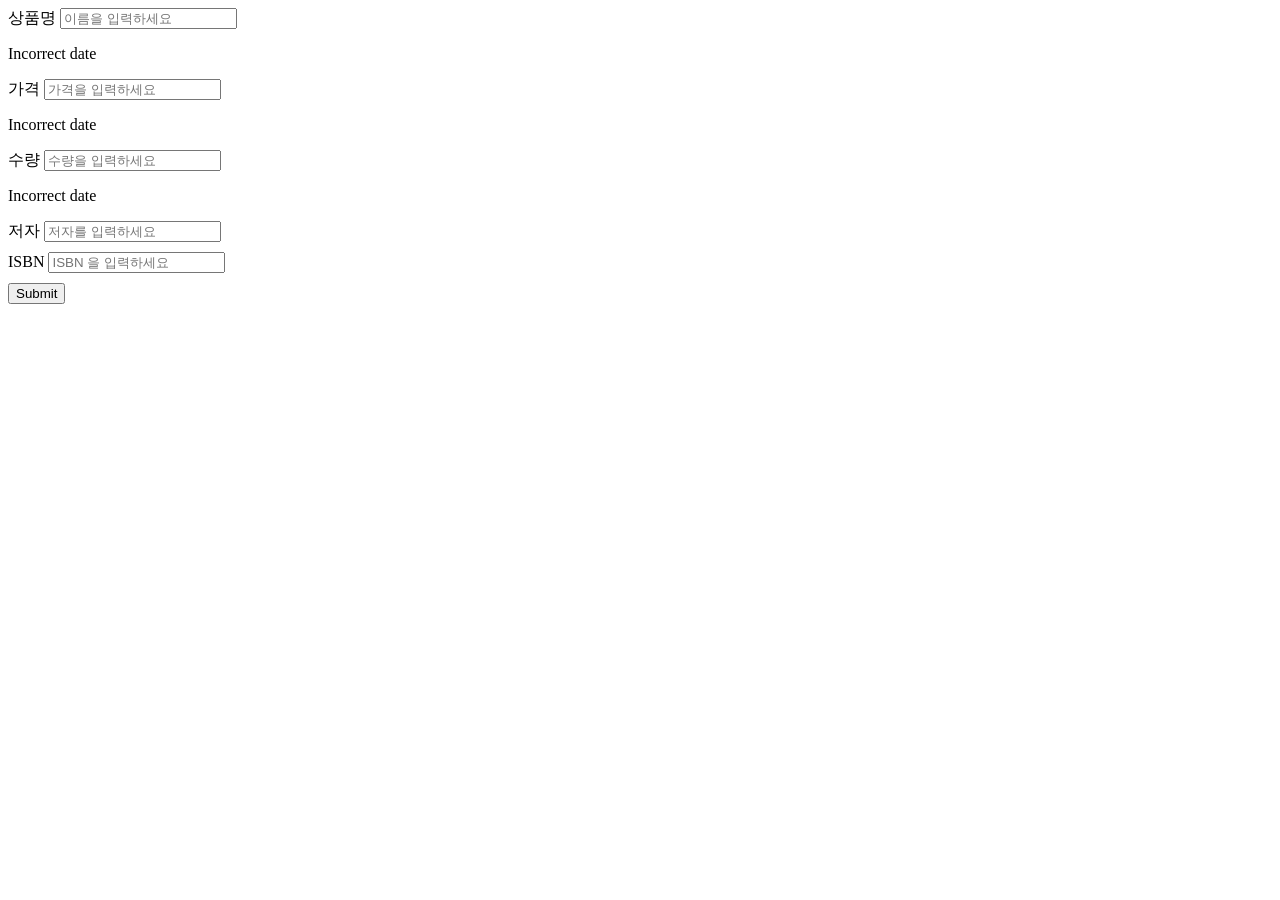
<file: src/main/resources/templates/items/createItemForm.html>
<!DOCTYPE HTML>
<html xmlns:th="http://www.thymeleaf.org">
<head th:replace="fragments/header :: header" />
<style>
.fieldError {
border-color: #bd2130;
}
.form-group{
    margin: 0px 0px 10px 0px;
}
</style>
<body>
<div class="container">
    <div th:replace="fragments/bodyHeader :: bodyHeader"/>
    <form th:action="@{/items/new}" th:object="${form}" method="post">
        <div class="form-group">
            <label th:for="name">상품명</label>
            <input type="text" th:field="*{name}" class="form-control"
                   placeholder="이름을 입력하세요"
                   th:class="${#fields.hasErrors('name')}? 'form-control
                                            fieldError' : 'form-control'">
            <p th:if="${#fields.hasErrors('name')}"
               th:errors="*{name}">Incorrect date</p>
        </div>
        <div class="form-group">
            <label th:for="price">가격</label>
            <input type="number" th:field="*{price}" class="form-control"
                   placeholder="가격을 입력하세요"
                   th:class="${#fields.hasErrors('price')}? 'form-control
                                            fieldError' : 'form-control'">
            <p th:if="${#fields.hasErrors('price')}"
               th:errors="*{price}">Incorrect date</p>
        </div>
        <div class="form-group">
            <label th:for="stockQuantity">수량</label>
            <input type="number" th:field="*{stockQuantity}" class="form-control"
                   placeholder="수량을 입력하세요"
                   th:class="${#fields.hasErrors('stockQuantity')}? 'form-control
                                            fieldError' : 'form-control'">
            <p th:if="${#fields.hasErrors('stockQuantity')}"
               th:errors="*{stockQuantity}">Incorrect date</p>
        </div>
        <div class="form-group">
            <label th:for="author">저자</label>
            <input type="text" th:field="*{author}" class="form-control"
                   placeholder="저자를 입력하세요">
        </div>
        <div class="form-group">
            <label th:for="isbn">ISBN</label>
            <input type="text" th:field="*{isbn}" class="form-control"
                   placeholder="ISBN 을 입력하세요">
        </div>
        <button type="submit" class="btn btn-primary">Submit</button>
    </form>
    <br/>
    <div th:replace="fragments/footer :: footer" />
</div> <!-- /container -->
</body>
</html>
</file>
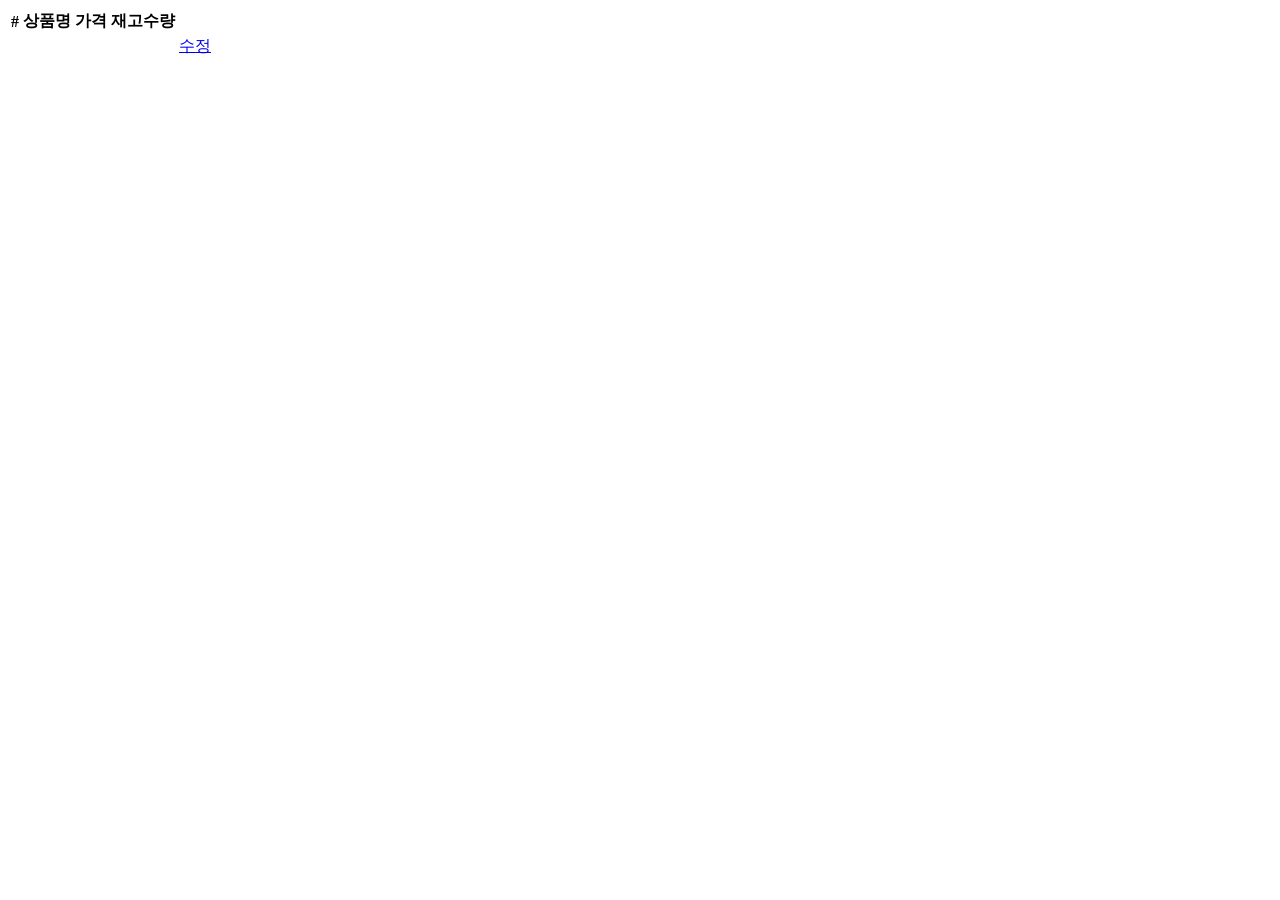
<file: src/main/resources/templates/items/itemList.html>
<!DOCTYPE HTML>
<html xmlns:th="http://www.thymeleaf.org">
<head th:replace="fragments/header :: header" />
<style>
.table {
    vertical-align: middle;
}
.form-group{
    margin: 0px 0px 10px 0px;
}
</style>
<body>
<div class="container">
    <div th:replace="fragments/bodyHeader :: bodyHeader"/>
    <div>
        <table class="table table-striped">
            <thead>
            <tr>
                <th>#</th>
                <th>상품명</th>
                <th>가격</th>
                <th>재고수량</th>
                <th></th>
            </tr>
            </thead>
            <tbody>
            <tr th:each="item : ${items}">
                <td th:text="${item.id}"></td>
                <td th:text="${item.name}"></td>
                <td th:text="${item.price}"></td>
                <td th:text="${item.stockQuantity}"></td>
                <td>
                    <a href="#" th:href="@{/items/{id}/edit (id=${item.id})}"
                       class="btn btn-primary" role="button">수정</a>
                </td>
            </tr>
            </tbody>
        </table>
    </div>
    <div th:replace="fragments/footer :: footer"/>
</div> <!-- /container -->
</body>
</html>
</file>
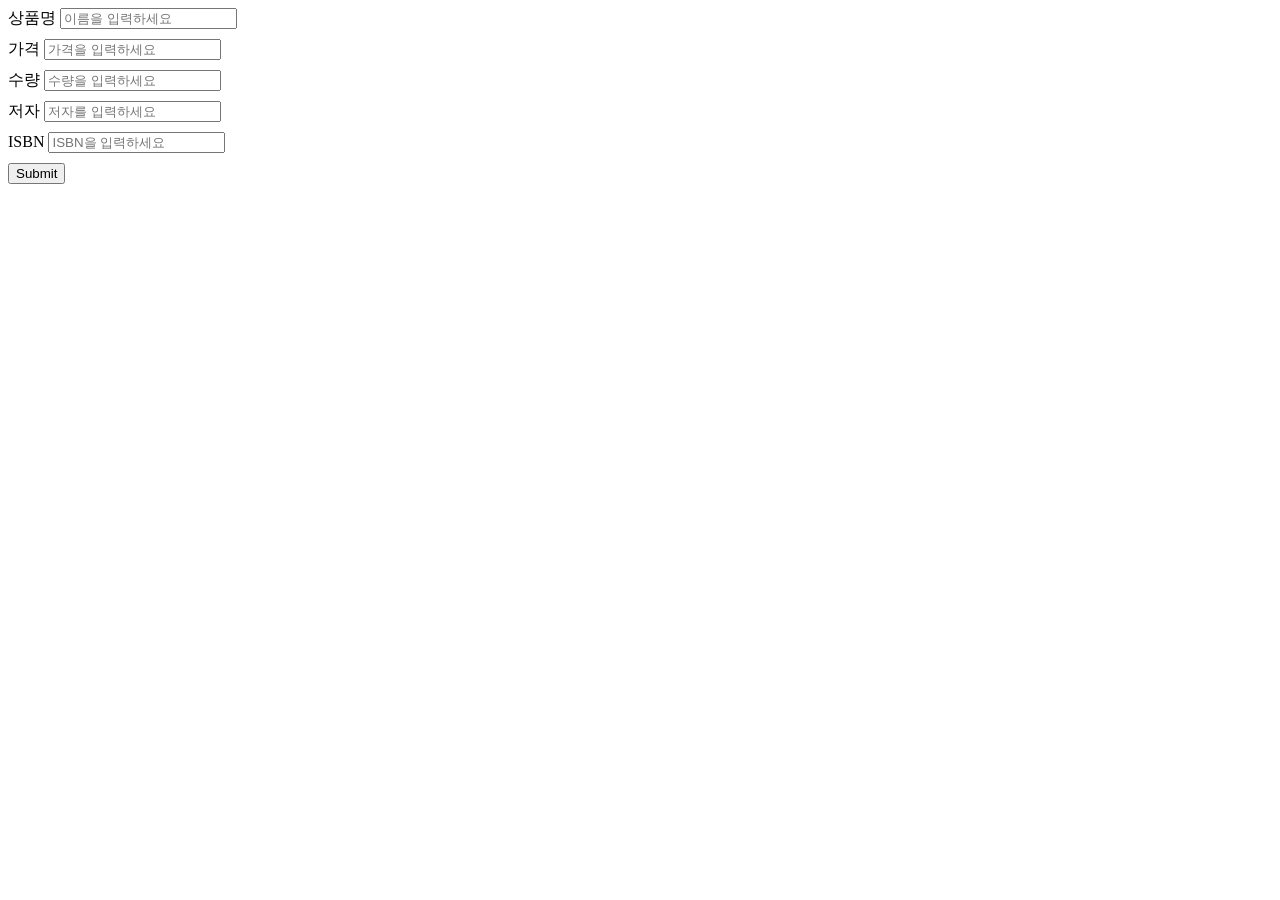
<file: src/main/resources/templates/items/updateItemForm.html>
<!DOCTYPE HTML>
<html xmlns:th="http://www.thymeleaf.org">
<head th:replace="fragments/header :: header"/>
<style>
.table {
    vertical-align: middle;
}
.form-group{
    margin: 0px 0px 10px 0px;
}
</style>
<body>
<div class="container">
    <div th:replace="fragments/bodyHeader :: bodyHeader"/>
    <form th:object="${form}" method="post">
        <!-- id -->
        <input type="hidden" th:field="*{id}"/>
        <div class="form-group">
            <label th:for="name">상품명</label>
            <input type="text" th:field="*{name}" class="form-control"
                   placeholder="이름을 입력하세요"/>
        </div>
        <div class="form-group">
            <label th:for="price">가격</label>
            <input type="number" th:field="*{price}" class="form-control"
                   placeholder="가격을 입력하세요"/>
        </div>
        <div class="form-group">
            <label th:for="stockQuantity">수량</label>
            <input type="number" th:field="*{stockQuantity}" class="form-control"
                   placeholder="수량을 입력하세요"/>
        </div>
        <div class="form-group">
            <label th:for="author">저자</label>
            <input type="text" th:field="*{author}" class="form-control"
                   placeholder="저자를 입력하세요"/>
        </div>
        <div class="form-group">
            <label th:for="isbn">ISBN</label>
            <input type="text" th:field="*{isbn}" class="form-control"
                   placeholder="ISBN을 입력하세요"/>
        </div>
        <button type="submit" class="btn btn-primary">Submit</button>
    </form>
    <div th:replace="fragments/footer :: footer"/>
</div> <!-- /container -->
</body>
</html>
</file>
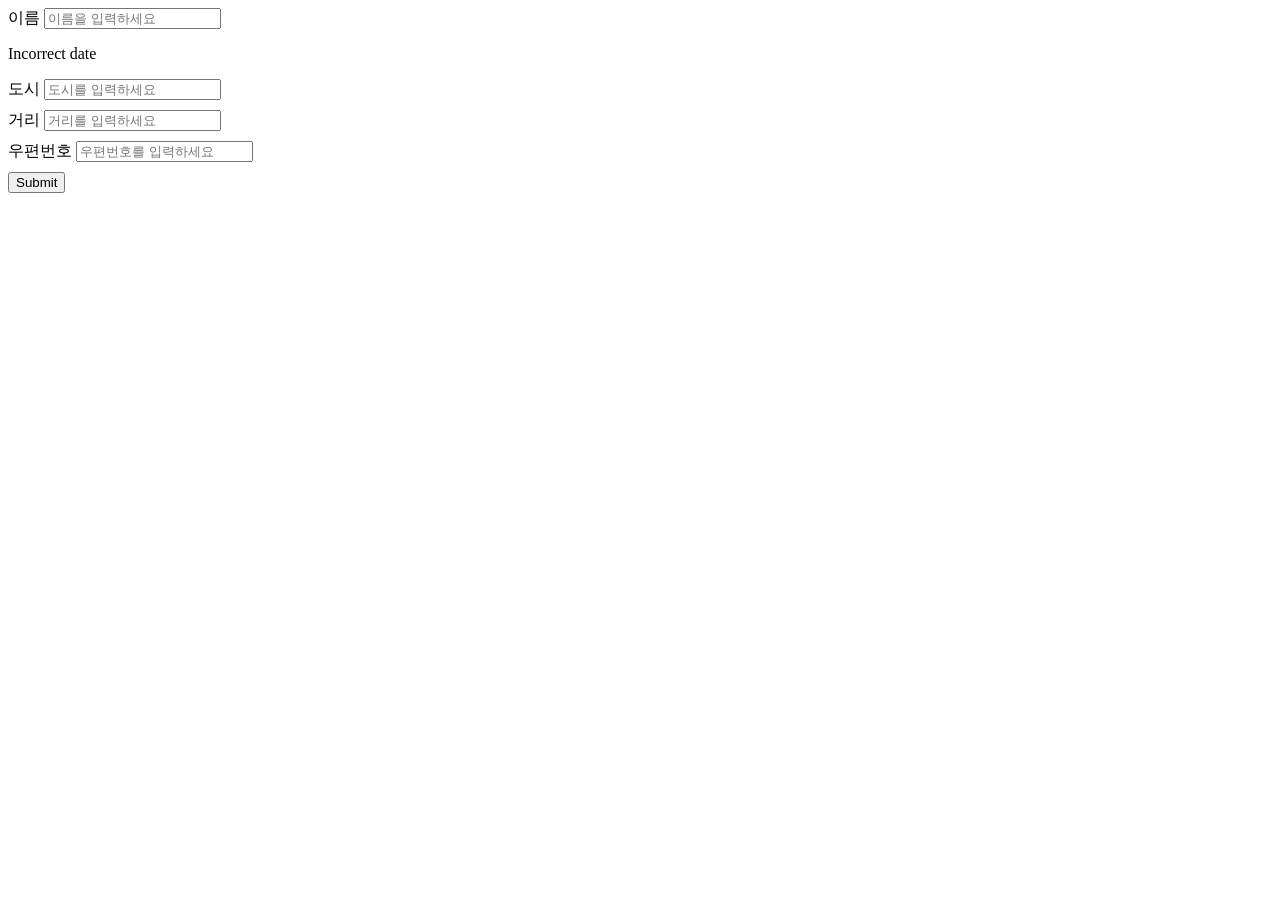
<file: src/main/resources/templates/members/createMemberForm.html>
<!DOCTYPE HTML>
<html xmlns:th="http://www.thymeleaf.org">
<head th:replace="fragments/header :: header"/>
<style>
.fieldError {
border-color: #bd2130;
}
.form-group{
    margin: 0px 0px 10px 0px;
}
</style>
<body>
<div class="container">
    <div th:replace="fragments/bodyHeader :: bodyHeader"/>
    <form role="form" action="/members/new" th:object="${memberForm}"
          method="post">
        <div class="form-group">
            <label th:for="name">이름</label>
            <input type="text" th:field="*{name}" class="form-control"
                   placeholder="이름을 입력하세요"
                   th:class="${#fields.hasErrors('name')}? 'form-control
                                            fieldError' : 'form-control'">
            <p th:if="${#fields.hasErrors('name')}"
               th:errors="*{name}">Incorrect date</p>
        </div>
        <div class="form-group">
            <label th:for="city">도시</label>
            <input type="text" th:field="*{city}" class="form-control"
                   placeholder="도시를 입력하세요">
        </div>
        <div class="form-group">
            <label th:for="street">거리</label>
            <input type="text" th:field="*{street}" class="form-control"
                   placeholder="거리를 입력하세요">
        </div>
        <div class="form-group">
            <label th:for="zipcode">우편번호</label>
            <input type="text" th:field="*{zipcode}" class="form-control"
                   placeholder="우편번호를 입력하세요">
        </div>
        <button type="submit" class="btn btn-primary">Submit</button>
    </form>
    <br/>
    <div th:replace="fragments/footer :: footer"/>
</div> <!-- /container -->
</body>
</html>
</file>
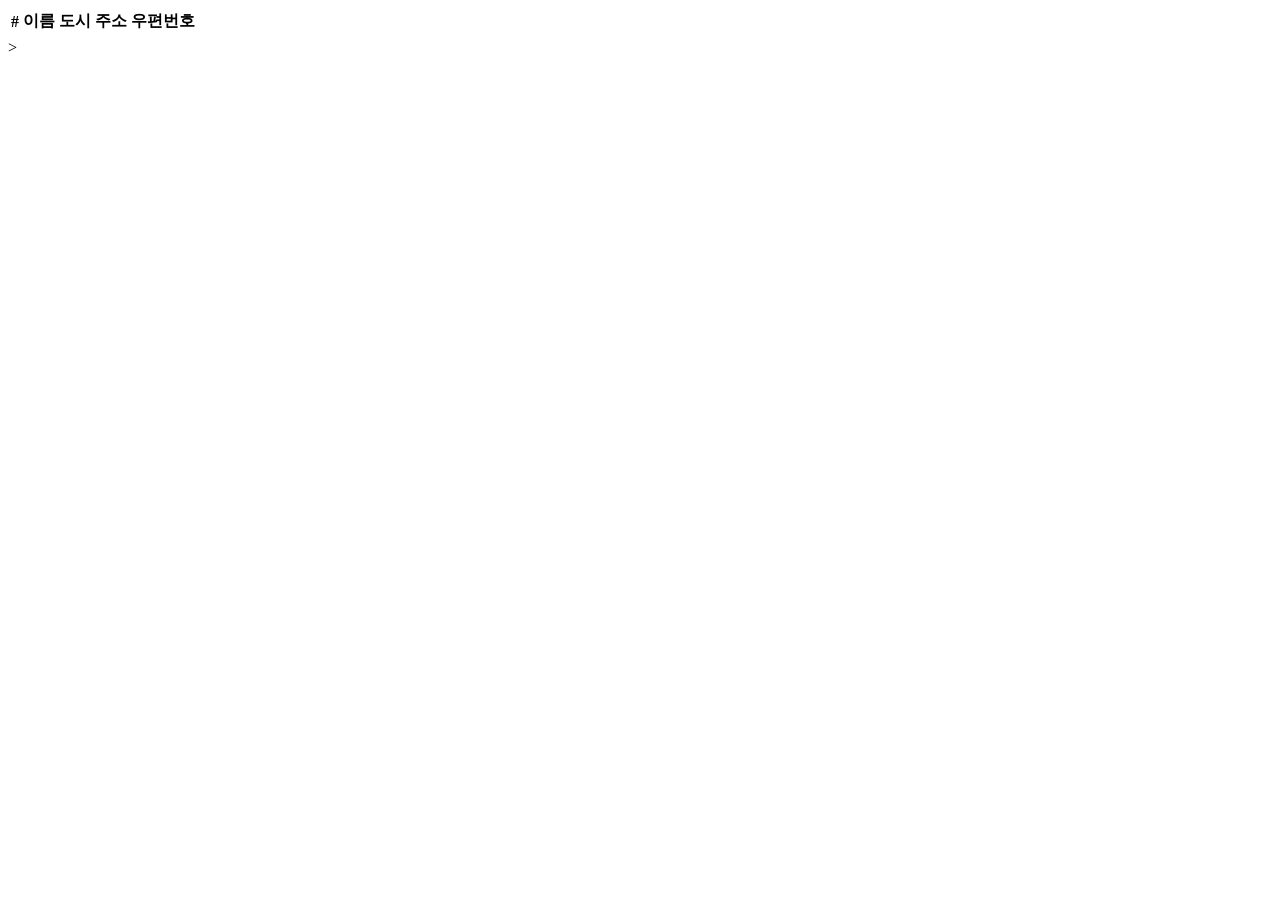
<file: src/main/resources/templates/members/memberList.html>
<!DOCTYPE HTML>
<html xmlns:th="http://www.thymeleaf.org">
<head th:replace="fragments/header :: header"/>
<body>
<div class="container">
    <div th:replace="fragments/bodyHeader :: bodyHeader"/>
    <div>
        <table class="table table-striped">
            <thead>
            <tr>
                <th>#</th>
                <th>이름</th>
                <th>도시</th>
                <th>주소</th>
                <th>우편번호</th>
            </tr>
            </thead>
            <tbody>
            <tr th:each="member : ${members}">
                <td th:text="${member.id}"></td>
                <td th:text="${member.name}"></td>
                <td th:text="${member.address?.city}"></td>
                <td th:text="${member.address?.street}"></td>
                <td th:text="${member.address?.zipcode}"></td>
            </tr>
            </tbody>
        </table>
    </div>
    <div th:replace="fragments/footer :: footer"/>
</div> <!-- /container -->
</body>
</html>
>
</file>
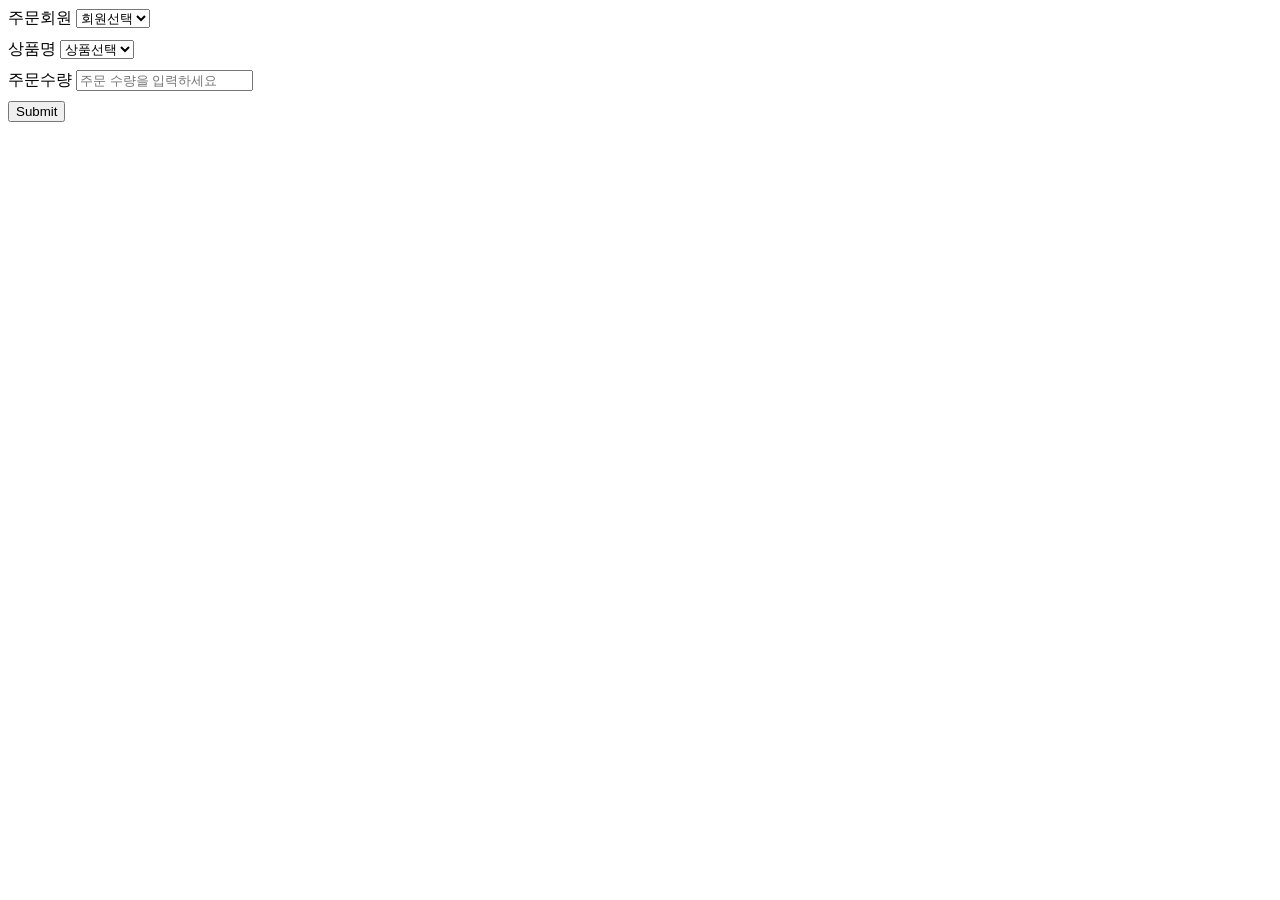
<file: src/main/resources/templates/order/orderForm.html>
<!DOCTYPE HTML>
<html xmlns:th="http://www.thymeleaf.org">
<head th:replace="fragments/header :: header"/>
<style>
.fieldError {
border-color: #bd2130;
}
.form-group{
    margin: 0px 0px 10px 0px;
}
</style>
<body>
<div class="container">
    <div th:replace="fragments/bodyHeader :: bodyHeader"/>
    <form role="form" action="/order" method="post">
        <div class="form-group">
            <label for="member">주문회원</label>
            <select name="memberId" id="member" class="form-control">
                <option value="">회원선택</option>
                <option th:each="member : ${members}"
                        th:value="${member.id}"
                        th:text="${member.name}"/>
            </select>
        </div>
        <div class="form-group">
            <label for="item">상품명</label>
            <select name="itemId" id="item" class="form-control">
                <option value="">상품선택</option>
                <option th:each="item : ${items}"
                        th:value="${item.id}"
                        th:text="${item.name}"/>
            </select>
        </div>
        <div class="form-group">
            <label for="count">주문수량</label>
            <input type="number" name="count" class="form-control" id="count"
                   placeholder="주문 수량을 입력하세요">
        </div>
        <button type="submit" class="btn btn-primary">Submit</button>
    </form>
    <br/>
    <div th:replace="fragments/footer :: footer"/>
</div> <!-- /container -->
</body>
</html>
</file>
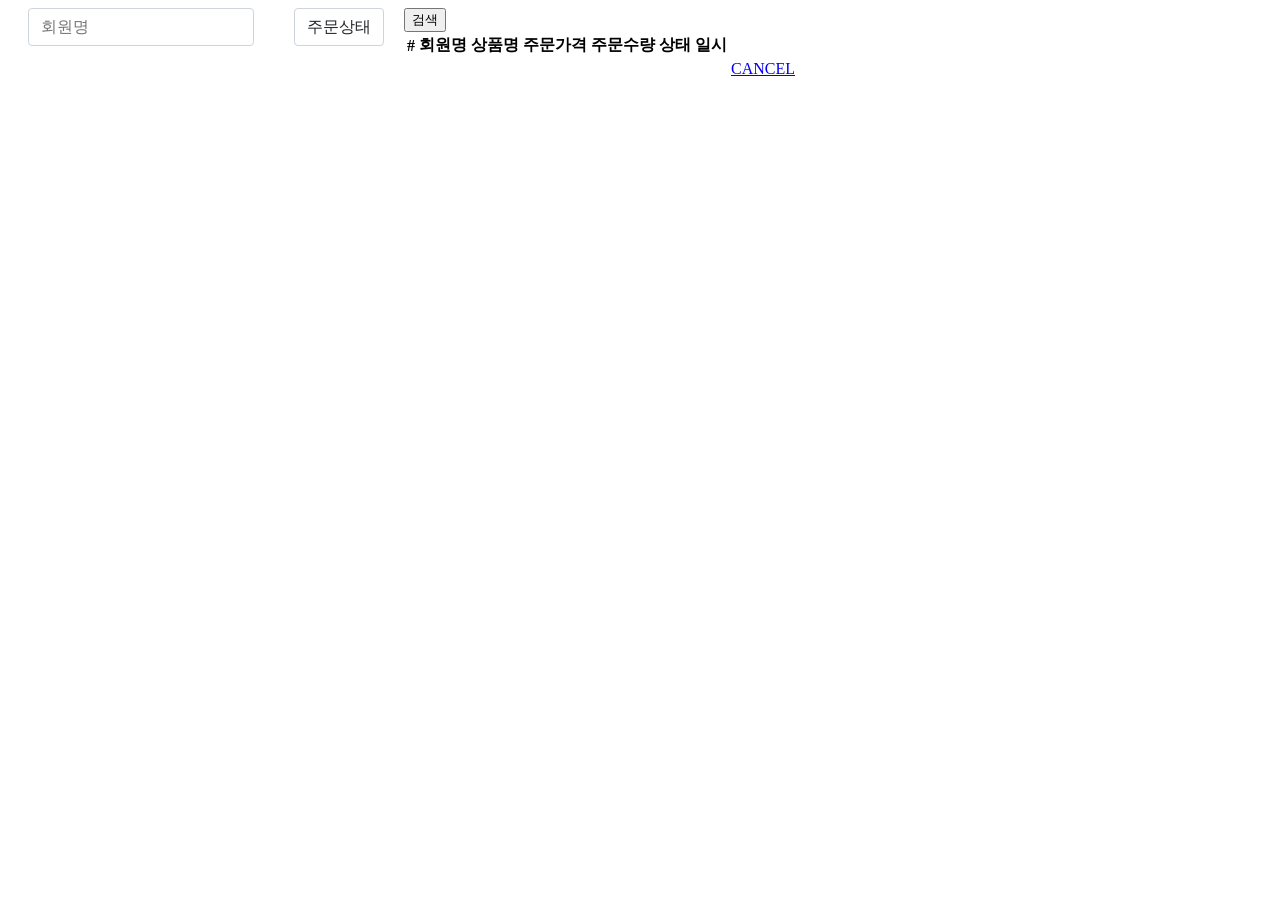
<file: src/main/resources/templates/order/orderList.html>
<!DOCTYPE HTML>
<html xmlns:th="http://www.thymeleaf.org">
<head th:replace="fragments/header :: header"/>
<style>
.fieldError {
    border-color: #bd2130;
}
.form-group{
    margin: 0px 10px 0px;
}
.form-control-me{
    margin: 0px 10px 0px;
    display: inline;
    padding: 0.375rem 0.75rem;
    font-size: 1rem;
    font-weight: 400;
    line-height: 1.5;
    color: #212529;
    background-color: #fff;
    background-clip: padding-box;
    border: 1px solid #ced4da;
    -webkit-appearance: none;
    -moz-appearance: none;
    appearance: none;
    border-radius: 0.25rem;
    transition: border-color .15s ease-in-out,box-shadow .15s ease-in-out;
}
.container {
    max-width: 900px;
}
.table{
    vertical-align: middle;
}
</style>
<body>
<div class="container">
    <div th:replace="fragments/bodyHeader :: bodyHeader"/>
    <div>
        <div class="form-inline" style="display: inline;">
            <form th:object="${orderSearch}" class="form-inline">
                <div class="form-group mb-2 " style="float: left;">
                    <input type="text" th:field="*{memberName}" class="form-control-me"
                           placeholder="회원명"/>
                </div>
                <div class="form-group mx-sm-1 mb-2" style="float: left;">
                    <select th:field="*{orderStatus}" class="form-control-me">
                        <option value="">주문상태</option>
                        <option th:each=
                                        "status : ${T(jpabook.jpashop.domain.OrderStatus).values()}"
                                th:value="${status}"
                                th:text="${status}">option
                        </option>
                    </select>
                </div>
                <button type="submit" class="btn btn-primary mb-2">검색</button>
            </form>
        </div>
        <table class="table table-striped">
            <thead>
            <tr>
                <th>#</th>
                <th>회원명</th>
                <th>상품명</th>
                <th>주문가격</th>
                <th>주문수량</th>
                <th>상태</th>
                <th>일시</th>
                <th></th>
            </tr>
            </thead>
            <tbody>
            <tr th:each="item : ${orders}">
                <td th:text="${item.id}"></td>
                <td th:text="${item.member.name}"></td>
                <td th:text="${item.orderItems[0].item.name}"></td>
                <td th:text="${item.orderItems[0].orderPrice}"></td>
                <td th:text="${item.orderItems[0].count}"></td>
                <td th:text="${item.status}"></td>
                <td th:text="${item.orderDate}"></td>
                <td>
                    <a th:if="${item.status.name() == 'ORDER'}" href="#"
                       th:href="'javascript:cancel('+${item.id}+')'"
                       class="btn btn-danger">CANCEL</a>
                </td>
            </tr>
            </tbody>
        </table>
    </div>
    <div th:replace="fragments/footer :: footer"/>
</div> <!-- /container -->
</body>
<script>
    function cancel(id) {
        var form = document.createElement("form");
        form.setAttribute("method", "post");
        form.setAttribute("action", "/orders/" + id + "/cancel");
        document.body.appendChild(form);
        form.submit();
    }

</script>
</html>
</file>
